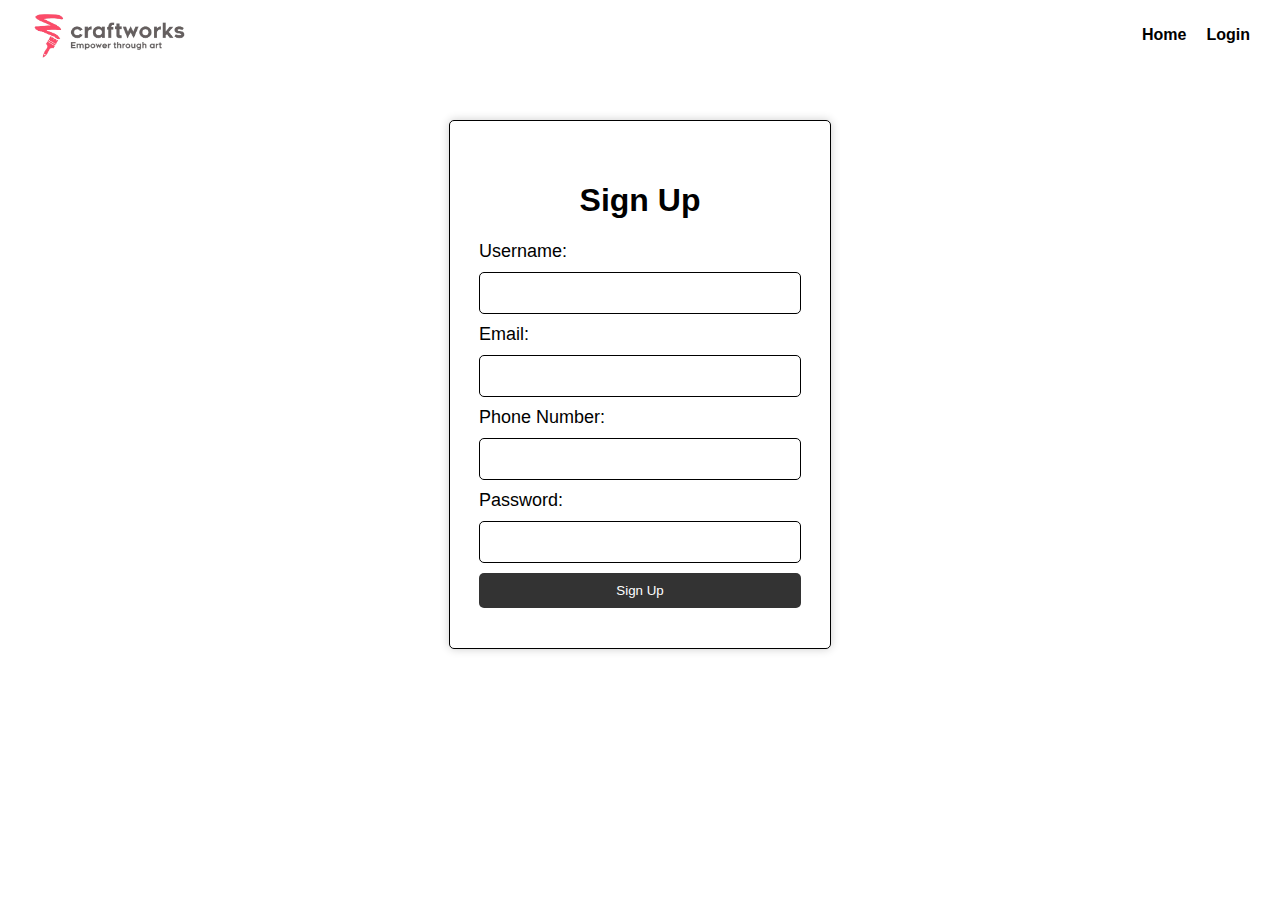
<file: signup.html>
<!DOCTYPE html>
<html lang="en">
<head>
    <meta charset="UTF-8">
    <meta name="viewport" content="width=device-width, initial-scale=1.0">
    <link rel="stylesheet" href="/css/signup.css">
    <script src="https://code.jquery.com/jquery-3.6.0.min.js"></script>
    <title>Signup</title>
</head>
<body>
    <section id="navBar">
        <div class="logoContainer">
            <a id="logo-link" href="index.php"><img id="logo" src="/res/craftworks_logo.png" alt="Logo"></a>
        </div>
        <nav>
            <ul>
                <li><a href="index.php">Home</a></li>
                <li><a href="login.php">Login</a></li>
            </ul> 
        </nav>
    </section>
    <section name="signup">
        <div class="signupContainer">
            <h1>Sign Up</h1>

            <form id="signupForm">
                <label>Username:</label>
                <input id="username" name="usernameField" type="text" required>
                <span id="usernameError" class="error-message"></span><br>

                <label>Email:</label>
                <input id="email" name="emailField" type="email" required>
                <span id="emailError" class="error-message"></span>

                <label>Phone Number:</label>
                <input id="phone" name="phoneField" type="tel" required>
                <span id="phoneError" class="error-message"></span>

                <label>Password:</label>
                <input id="password" name="passwordField" type="password" required>
                
                <button type="submit">Sign Up</button>
            </form>  
        </div>
    </section>

    <script>
        $(document).ready(function () {
            $('#signupForm').on('submit', function (event) {
                event.preventDefault(); // Prevent the default form submission

                // Clear previous error messages
                $('#usernameError').text('');
                $('#emailError').text('');
                $('#phoneError').text('');

                // Send AJAX request
                $.ajax({
                    url: 'validate.php', // Backend script to handle validation
                    type: 'POST',
                    data: $(this).serialize(),
                    dataType: 'json',
                    success: function (response) {
                        if (response.success) {
                            // Redirect to index.php on successful signup
                            window.location.href = 'login.php';
                        } else {
                            // Display error messages
                            if (response.errors.username) {
                                $('#usernameError').text(response.errors.username);
                            }
                            if (response.errors.email) {
                                $('#emailError').text(response.errors.email);
                            }
                            if (response.errors.phone) {
                                $('#phoneError').text(response.errors.phone);
                            }
                        }
                    },
                    error: function () {
                        alert('An error occurred. Please try again.');
                    }
                });
            });
        });
    </script>
</body>
</html>
</file>
<file: css/signup.css>
html {
    scroll-behavior: smooth;
}

body {
    margin: 0;
    padding: 0;
    font-family: Arial, sans-serif;
}

.error-message {
    color: red;
    font-size: 12px;
}

#navBar {
    display: flex;
    flex-direction: row;
    background-color: #fff;
    padding: 10px;
    justify-content: space-between;
    align-items: center;
    position: sticky;
    top: 0;
    z-index: 1000;
}

#image-scroll {
    width: 100%;
    height: 80px;
}

#logo-link {
    text-decoration: none;
    color: #fff;   
}

#logo {
    width: 100%;
    height: 100%;
    margin: auto;
}

.logoContainer {
    display: flex;
    align-items: center;
    width: 200px;
    height: 50px;
}

nav {
    display: flex;
    flex-direction: row;
    align-items: center;
}
nav ul {
    list-style-type: none;
    margin: 0;
    padding: 0;
    display: flex;
}
nav ul li {
    margin-right: 20px;
}
nav ul li a {
    text-decoration: none;
    color: #000000;
    position: relative;
    font-weight: bold;
}
.search {
    display: flex;
    align-items: center;
}
.search input {
    width: 200px;
    height: 15px;
    padding: 10px;
    border: solid;
    border-radius: 10px;
    background-color: #fff;
    margin: 10px;
    color: #000;
}
.search button {
    background-color: #444;
    color: #fff;
    border: none;
    padding: 10px;
    border-radius: 10px;
    cursor: pointer;
}

form[name="signup_form"] {
    display: flex;
    flex-direction: column;
    align-items: center;
    margin-top: 25px;
}
label {
    display: block;
    font-size: 18px;
}
input[name="usernameField"], input[name="passwordField"], input[name="emailField"], input[name="phoneField"] {
    width: 300px    ;
    height: 20px;
    padding: 10px;
    border: 1px solid;
    border-radius: 5px;
    margin-bottom: 10px;
}
button[type="submit"] {
    background-color: #333;
    width: 100%;
    color: #fff;
    border: none;
    padding: 10px 20px;
    border-radius: 5px;
    cursor: pointer;
}

.signupContainer {
    display: flex;
    flex-direction: column;
    align-items: center;
    margin: 50px;
    border: 1px solid;
    border-radius: 5px;
    padding: 40px;
    box-shadow: 0 0 10px rgba(0, 0, 0, 0.2);
    width: 300px;
}

section[name="signup"] {
    display: flex;
    justify-content: center;
    align-items: center;
    height: auto;
}

input {
    border: 1px solid #ccc;
    padding: 10px;
    margin: 10px 0;
    border-radius: 5px;
}

input:focus {
    outline: none;
    border: 2px solid #007BFF;
}
</file>
